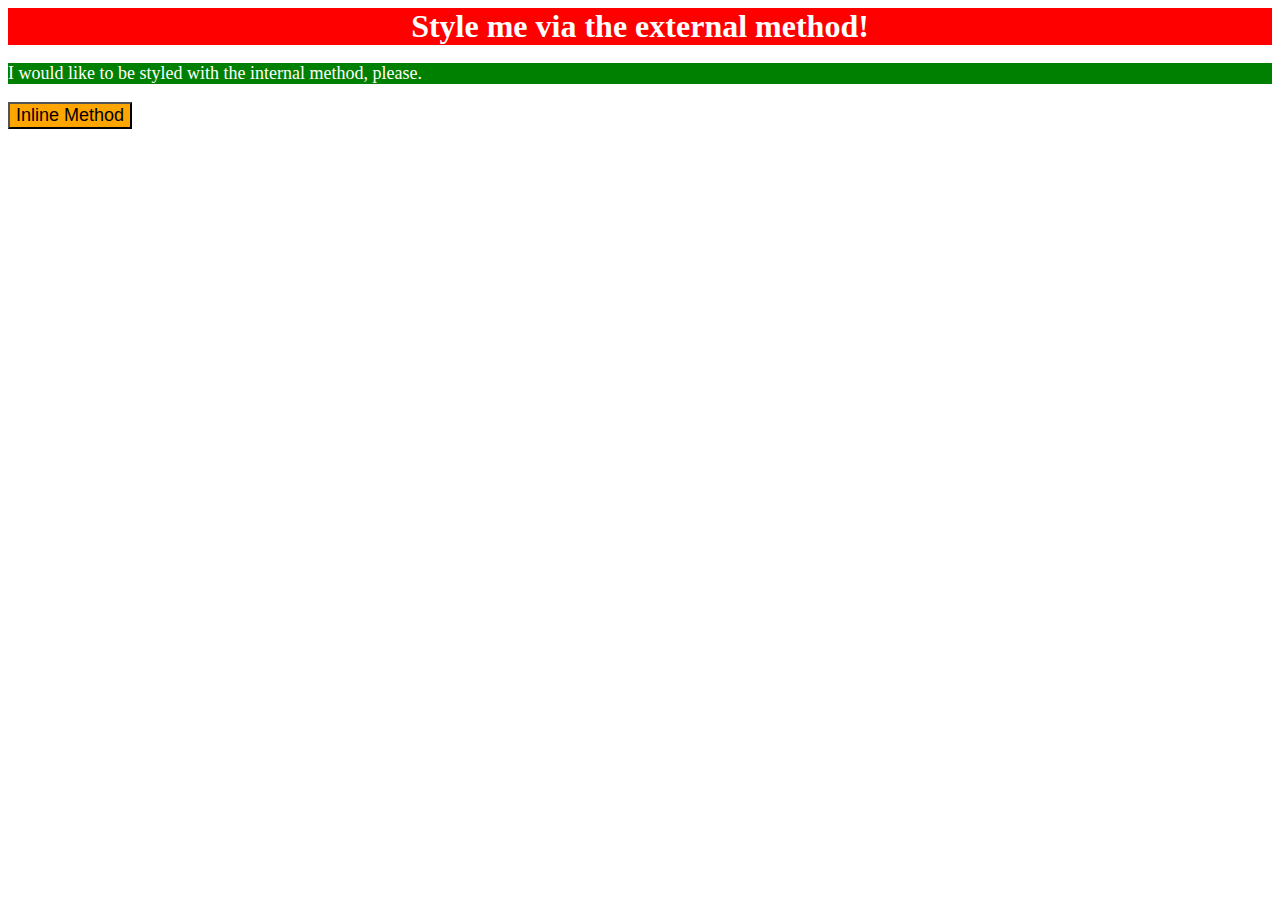
<file: foundations/01-css-methods/index.html>
<!DOCTYPE html>
<html lang="en">
<head>
  <link rel="stylesheet" href="styles.css">
  <style>
    p {
      background-color: green;
      color: white;
      font-size: 18px;
    }
  </style>
  <meta charset="UTF-8">
  <meta http-equiv="X-UA-Compatible" content="IE=edge">
  <meta name="viewport" content="width=device-width, initial-scale=1.0">
  <title>Methods for Adding CSS</title>
</head>
<body>
  <div>Style me via the external method!</div>
  <p>I would like to be styled with the internal method, please.</p>
  <button style="background-color: orange; font-size: 18px;">Inline Method</button>
</body>
</html>
</file>
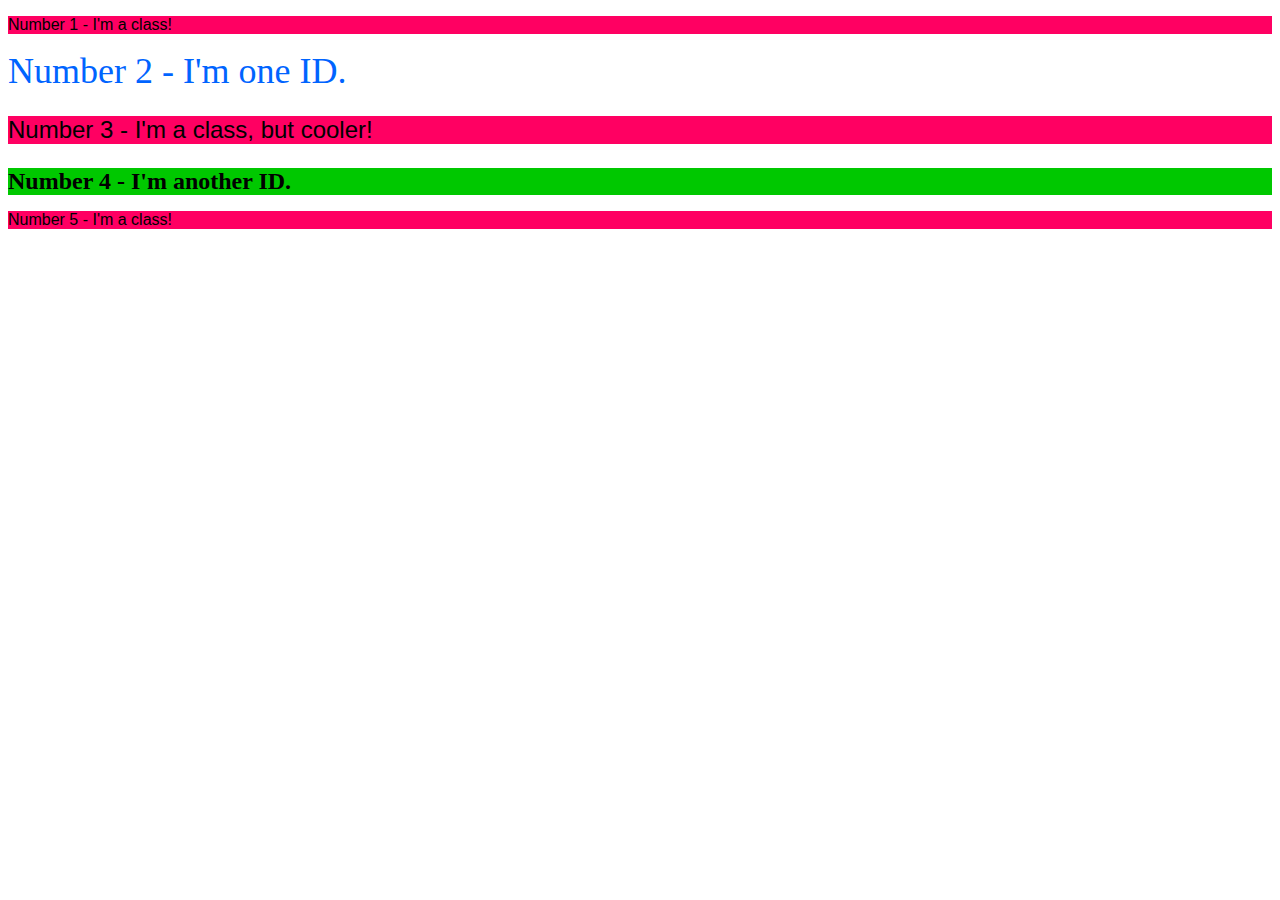
<file: foundations/02-class-id-selectors/index.html>
<!DOCTYPE html>
<html lang="en">
<head>
  <meta charset="UTF-8">
  <meta http-equiv="X-UA-Compatible" content="IE=edge">
  <meta name="viewport" content="width=device-width, initial-scale=1.0">
  <title>Class and ID Selectors</title>
  <link rel="stylesheet" href="style.css">
</head>
<body>
  <p class="odd_number">Number 1 - I'm a class!</p>
  <div id="number_2">Number 2 - I'm one ID.</div>
  <p class="odd_number specific_font">Number 3 - I'm a class, but cooler!</p>
  <div id="number_4">Number 4 - I'm another ID.</div>
  <p class="odd_number">Number 5 - I'm a class!</p>
</body>
</html>
</file>
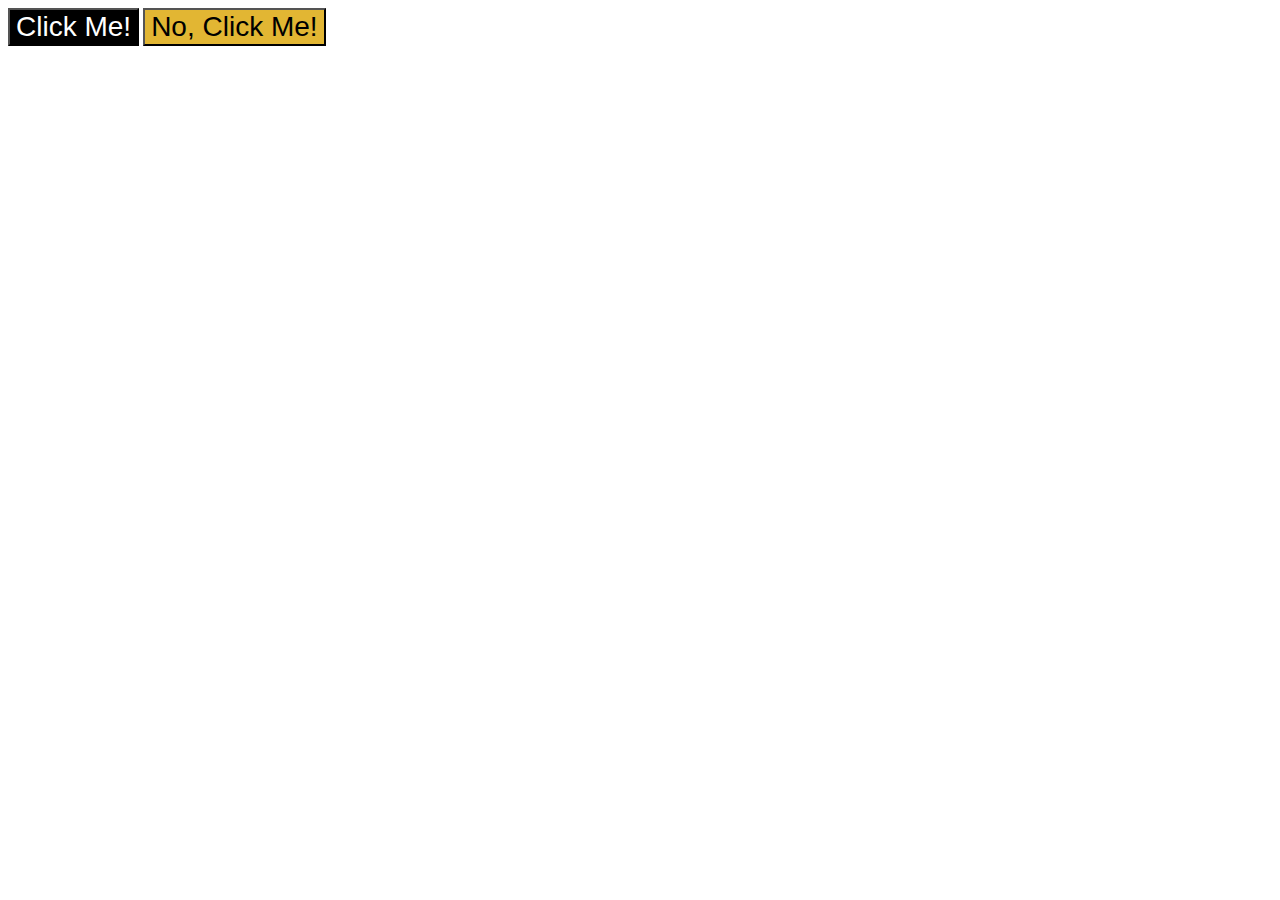
<file: foundations/03-grouping-selectors/index.html>
<!DOCTYPE html>
<html lang="en">
<head>
  <meta charset="UTF-8">
  <meta http-equiv="X-UA-Compatible" content="IE=edge">
  <meta name="viewport" content="width=device-width, initial-scale=1.0">
  <title>Grouping Selectors</title>
  <link rel="stylesheet" href="style.css">
</head>
<body>
  <button class="common unique_click">Click Me!</button>
  <button class="common non_unique_click">No, Click Me!</button>
</body>
</html>
</file>
<file: foundations/01-css-methods/styles.css>
div {
    background-color: red;
    color: white;
    font-size: 32px;
    font-weight: bold;
    text-align: center;
}
</file>
<file: foundations/02-class-id-selectors/style.css>
.odd_number {
    background-color: rgb(255, 0, 98);
    font-family: Verdana, Geneva, Tahoma, sans-serif;
}

#number_2 {
    color: rgb(0, 100, 255);
    font-size: 36px;
}

#number_4 {
    background-color: rgb(0, 200, 0);
    font-size: 24px;
    font-weight: bold;
}

.odd_number.specific_font {
    font-size: 24px;
}
</file>
<file: foundations/03-grouping-selectors/style.css>
.common {
    font-size: 28px;
    font-family: Helvetica, 'Times New Roman', sans-serif;
}

.unique_click {
    background-color: #000;
    color: #fff;
}

.non_unique_click {
    background-color: rgb(226, 182, 51);  
}
</file>
